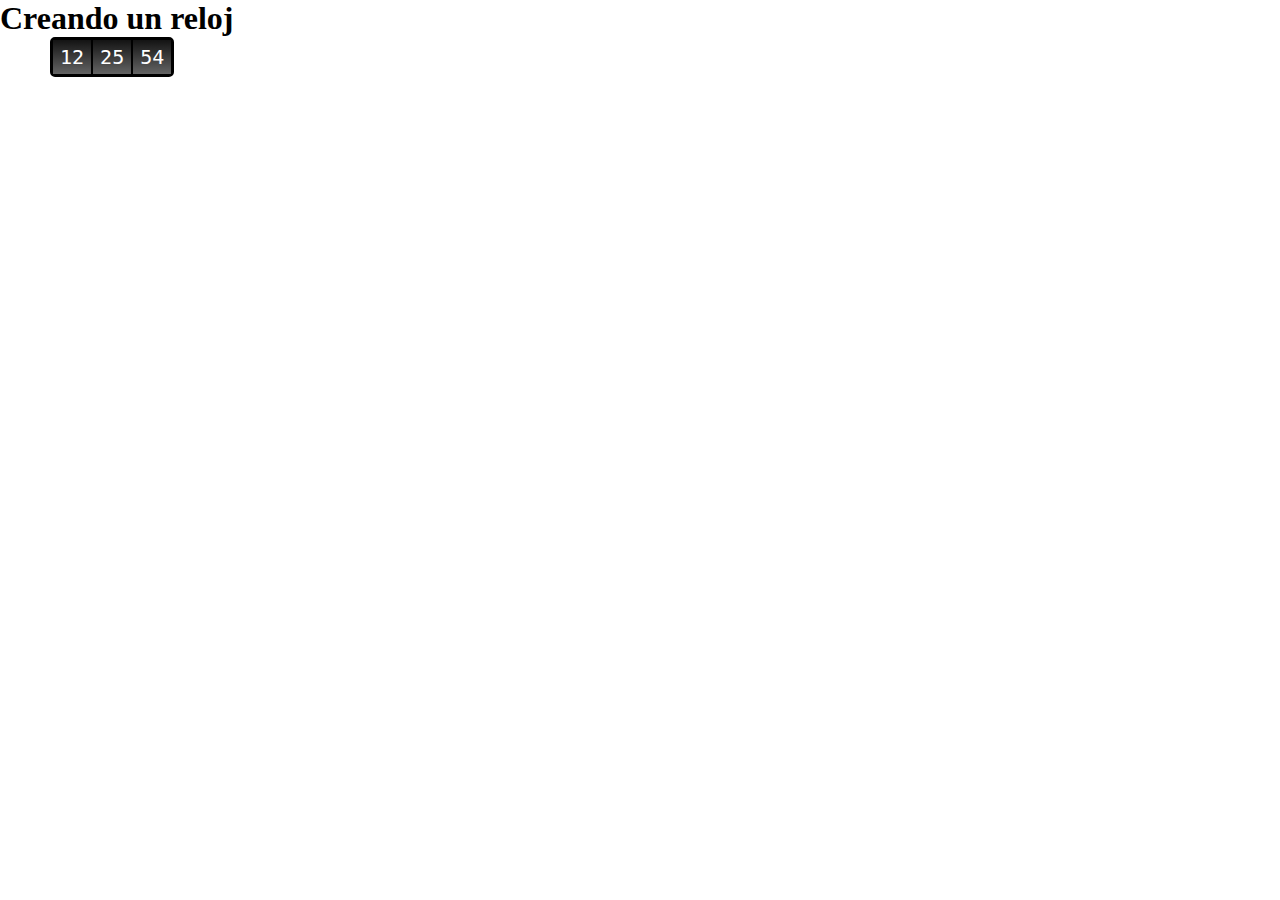
<file: Capitulo 2 - Temporizador/index.html>
<!DOCTYPE html>
<html lang="en">
<head>
    <meta charset="UTF-8">
    <meta http-equiv="X-UA-Compatible" content="IE=edge">
    <meta name="viewport" content="width=device-width, initial-scale=1.0">
    <title>Temporizador</title>
    <link rel="stylesheet" href="estilos.css">
</head>
<body>
    <h1>Creando un reloj</h1>
    <div class="reloj">
        <div class="hora"></div>
        <div class="min"></div>
        <div class="sec"></div>
    </div>

    <script src="codigo.js"></script>
</body>
</html>
</file>
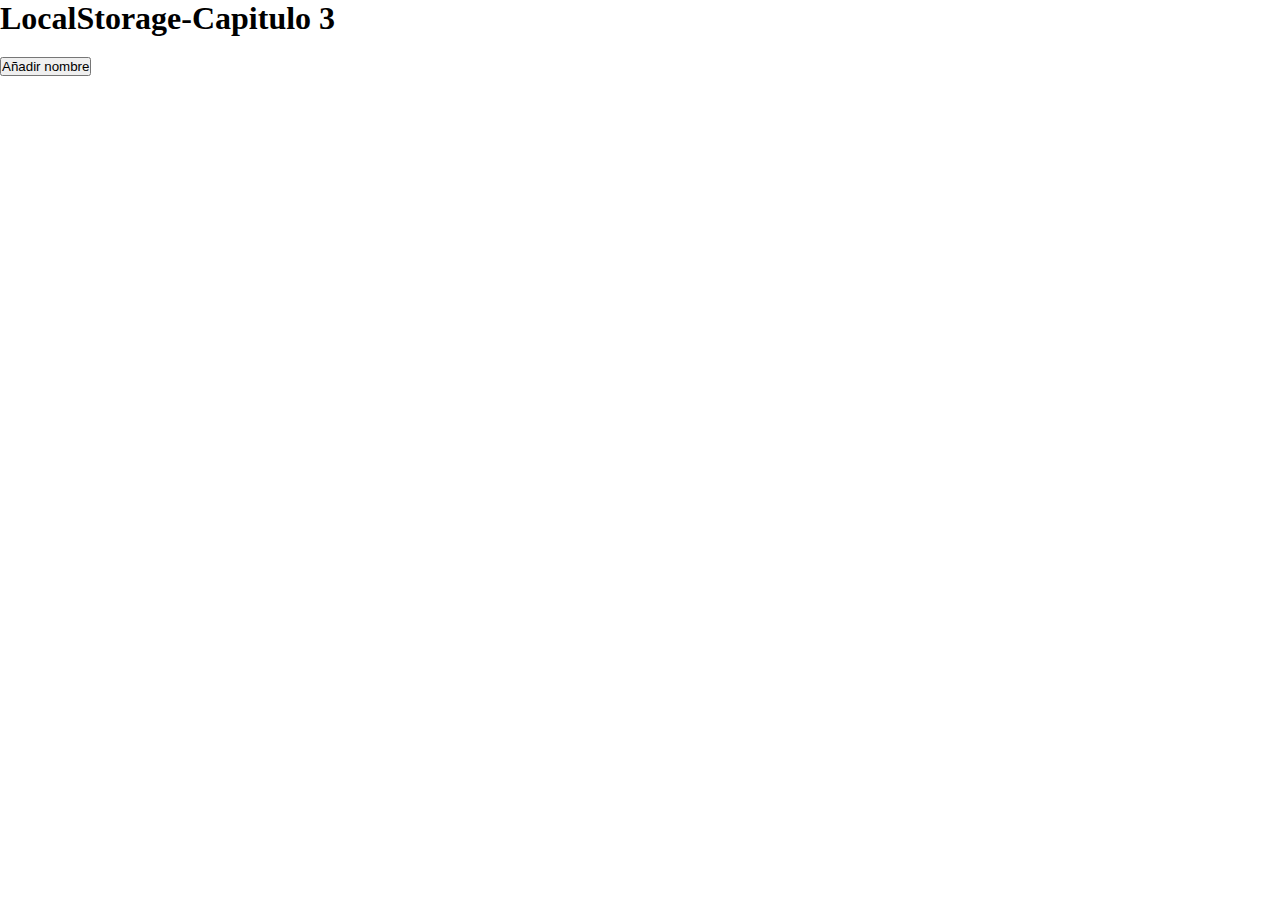
<file: Capitulo 3 -LocalStorage/index.html>
<!DOCTYPE html>
<html lang="en">
<head>
    <meta charset="UTF-8">
    <meta http-equiv="X-UA-Compatible" content="IE=edge">
    <meta name="viewport" content="width=device-width, initial-scale=1.0">
    <title>LocalStorage-Capitulo 3</title>
    <link rel="stylesheet" href="estilos.css">
</head>
<body>
<section class="contenedor">
<div class="titulo">
    <h1>LocalStorage-Capitulo 3</h1>
</div>
<div class="botones">
<button class="aditivo" data-nombre="Juan Jose">Añadir nombre</button>
<button class="borrador">Eliminar nombre</button>
</div>
<div class="modal-overlay">
    <div class="modal">
        <h2>¿En que idioma quieres visualizar la página?</h2>
        <button class="en">Inglés</button>
        <button class="es">Español</button>
    </div>
</div>

</section>
<!--
<div class="divi"> 
    <button id="addData">Añadir Local Storage</button>
    <button id="borrador">Borrar Local Storage</button>
</div>
-->
    <script src="codigo.js"></script>
</body>
</html>
</file>
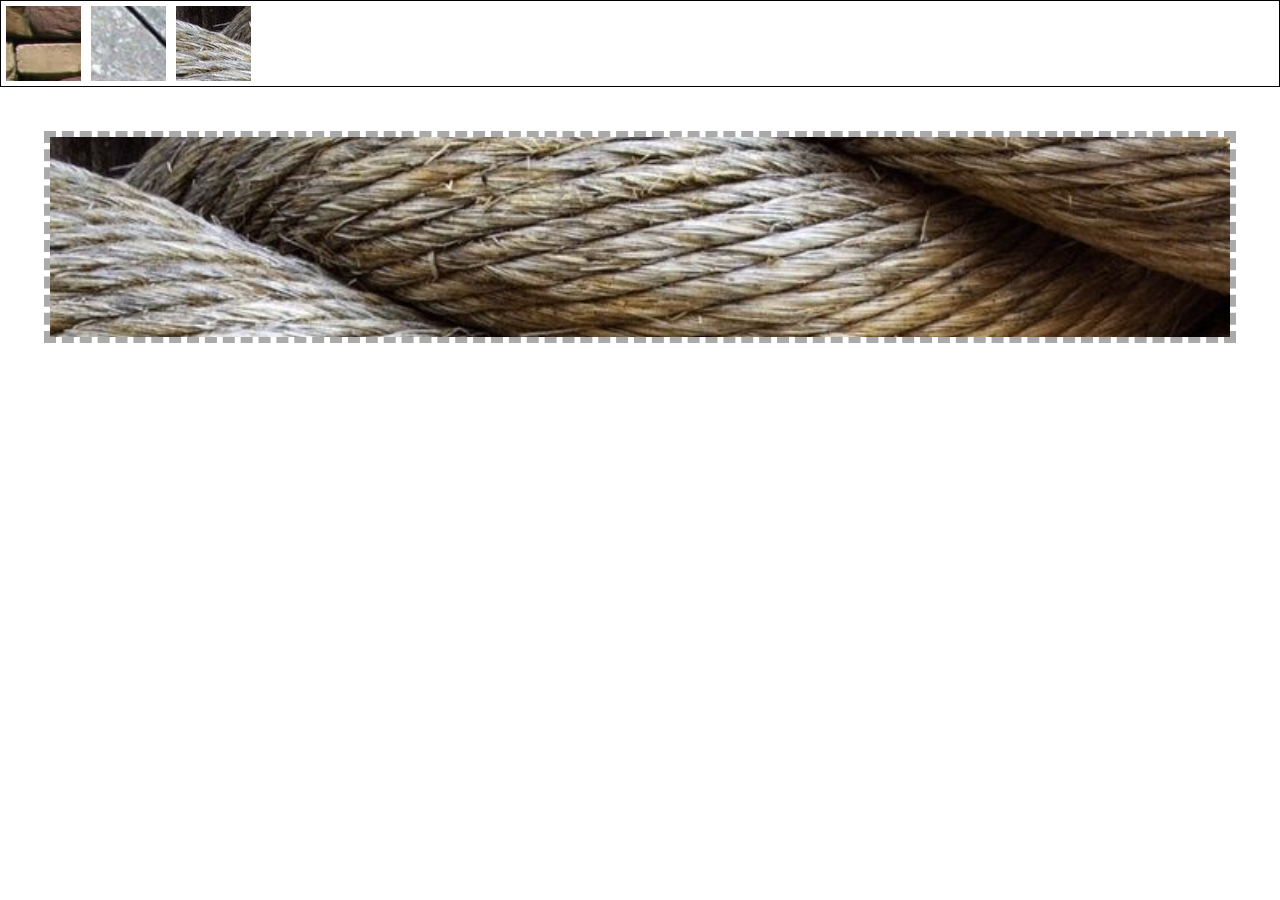
<file: Capitulo 4 - Drag and Drop/index.html>
<!DOCTYPE html>
<html lang="es">
  <head>
    <meta charset="UTF-8" />
    <meta http-equiv="X-UA-Compatible" content="IE=edge" />
    <meta name="viewport" content="width=device-width, initial-scale=1.0" />
    <title>Drag And Drop - Cap 4 </title>
    <link rel="stylesheet" href="estilos.css" />
  </head>

  <body>        
    <div class="contenedor">
    <div class="cont-Textura textu1"></div>
    <div class="cont-Textura textu2"></div>
    <div class="cont-Textura textu3"></div>
    </div>
    <div class="zona"></div>
 <!-- <script src="https://cdnjs.cloudflare.com/ajax/libs/axios/1.3.6/axios.min.js"></script> -->
    <script src="codigo.js"></script>
  </body>
</html>
</file>
<file: Capitulo 2 - Temporizador/estilos.css>
*{
    padding: 0;
    margin: 0;
    box-sizing: border-box;
}

.reloj{
    display: inline-flex;
    background: linear-gradient(#111, #666);
    border: 2px solid #000;
    border-radius: 5px;
    margin-left: 50px;
}

.reloj div{
    color: #fff;
    padding: 5px 7px;
    font-size: 20px;
    font-family: monospace;
    border: 1px solid #000;
}
</file>
<file: Capitulo 3 -LocalStorage/estilos.css>
*{
    padding: 0;
    margin: 0;
    box-sizing: border-box;
}
.contenedor{
    display: flex;
    flex-direction: column;
    gap: 20px;
    
}
#borrador, #addData{
    background-color: #000;
    color:#fff;
    font-size: 18px;
    padding: 6px 20px;
    margin-left: 30px;
    cursor: pointer;
}

#addData{
    background-color: #017925;
}

.modal{
    background: #fff;
    margin: 30px;
    padding: 20px;
}
.es, .en{
    margin-top: 30px;
    padding: 10px 20px;
    background-color: rgb(5, 65, 49);
    color:#fff;
    font-size: 18px;
    cursor: pointer;
    border: none;
    transition: .5s all;
}
:where(.es, .en):hover{
    background-color: #35c560;
    border-radius: 5px;
    color: #000;
    box-shadow: 0px 0px 10px 5px #6c63635f;
}
.modal-overlay{
    background: rgba(0,0,0,0.7);
    width: 100%;
    height: 100%;
    /* position: absolute; */
    top:0;
    opacity: 0;
    animation: aparecer 2s forwards;
}
@keyframes aparecer {
    from{
    opacity: 0;
    }
    to{
    opacity:1;
    }
}
@keyframes desaparecer {
    from{
    opacity: 1;
    }
    to{
    opacity:0;
    }
}
</file>
<file: Capitulo 4 - Drag and Drop/estilos.css>
*{
    padding: 0;
    margin: 0;
    box-sizing: border-box;
}
 .zona{
    padding: 100px 200px;
    background: #ccc;
    margin: 50px;
    outline: 6px dashed #aaa;
    background-repeat: no-repeat !important;
    background-size: cover !important;
    background-image: url(textura3.jpeg);
    
}
.contenedor{
 border: 1px solid #000;
 display: flex;
 padding: 5px;
 gap: 10px
}
.cont-Textura{
    width: 75px;
    height: 75px;
    cursor:pointer;
}

.textu1{
    background-image: url(textura1.jpeg);
}

.textu2{
    background-image: url(textura2.jpeg);
}

.textu3{
    background-image: url(textura3.jpeg);
}
.circulo{
/*display: inline-block;*/
background-color: #f00;
width: 50px;
height: 50px;
padding: 40px;
border-radius: 50%;
cursor: pointer;
}
</file>
